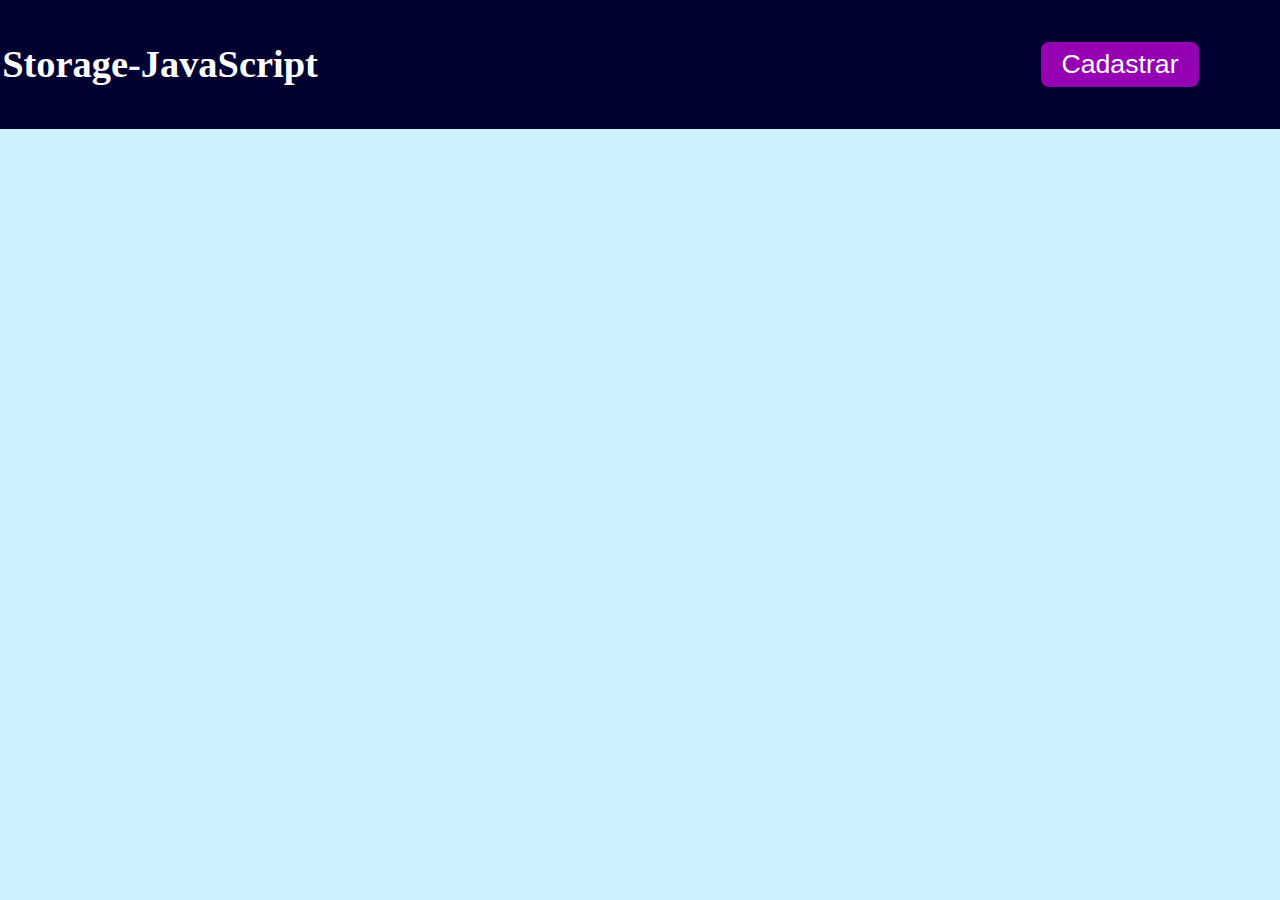
<file: index.html>
<!DOCTYPE html>
<html lang="en">
<head>
    <meta charset="UTF-8">
    <meta name="viewport" content="width=device-width, initial-scale=1.0">
    <title>Document</title>
    <link rel="stylesheet" href="style.css">
</head>
<body>
    <header>
        <div class="headerDivs" style="font-size: 1.2em;">
            <h1 >Storage-JavaScript</h1>
        </div>
        <div class="headerDivs">

        </div>
        <div class="headerDivs">
            <button onclick="openModal()"><p>Cadastrar</p></button>
        </div>

    </header>

    <div class="modal-overlay" id="modal">
        <div class="modal-content">
            <h1>Cadastro</h1>
            <form method="GET" action="javascript: Save_datas();" >
                <label for="">Nome</label>
                <input type="text" id="Nome">
                <label for="">Email</label>
                <input type="email" id="Email">
                <label for="">Telefone</label>
                <input type="tel" required id="telefone" placeholder="(xx) x xxxx-xxxx" oninput="mascara_telefone()" maxlength="16">
                <label for="">CPF</label>
                <input required type="text" placeholder="xxx.xxx.xxx-xx" id="CPF" oninput="mascara_CPF()" maxlength="14">
                <label for="">Senha</label>
                <input type="password" id="Senha" required>
                <input type="submit" value="Salvar">
            </form>
        </div>
      </div>

    <script src="script.js"></script>
</body>
</html>
</file>
<file: style.css>
*{
    margin: 0;
    padding: 0;
    border: 0;
    box-sizing: border-box;
}
a{
    text-decoration: none;
}

body{
    width: 100vw;
    height: 100vh;
    display: grid;
    grid-template-rows: 1fr 6fr;
    background-color: rgb(204, 242, 253);

}

/* #BodyPerfil{
    width: 100vw;
    height: 100vh;
    display: grid;
    grid-template-rows: 2fr 3fr;
    background-color: rgb(204, 242, 253);
} */
header{

    background-color: rgb(0, 0, 49);
    display: grid;
    grid-template-columns: 1fr 2fr 1fr;

}
.headerDivs{
    display: grid;
    height: 100%;
    color: #fff;
    align-items: center;
    justify-content: center;
    grid-auto-flow: column;

}
.headerDivs p{
    padding: 7px 20px;
    font-size: 2em;
    color: #fff;
}
.headerDivs button{
    margin: 0 20px;
    background-color: #9500b3;
    border-radius: 8px;
    cursor: pointer;
}
.headerDivs a{
    padding: 5px 30px;
    background-color: #9500b3;
    border-radius: 8px;
    cursor: pointer;
}
.modal-overlay {
    display: none;
    position: fixed;
    top: 0;
    left: 0;
    width: 100%;
    height: 100%;
    background: rgba(0, 0, 0, 0.5);
    justify-content: center;
    align-items: center;
    z-index: 999;
}
.modal-content {
    background: white;
    padding: 20px;
    border-radius: 8px;
    width: 100%;
    text-align: center;
    box-shadow: 0 4px 6px rgba(0, 0, 0, 0.1);
}
.modal-content h1 {
    margin: 10%;
}
.modal-content form {
    width: 400px;
    height: 300px;
    display: grid;
    grid-template-columns: 1fr 2fr;
}
.modal-content label {
    text-align: center;
}

.modal-content input{
    height: 50%;
    padding: 0 5px;
    border-radius: 8px;
    background-color: rgb(148, 148, 148);
    color: #fff;
}
.modal-content input[type=submit]{
    background-color: #007bff;
    color: white;
    width: 100%;
    border: none;
    padding: 10px 20px;
    border-radius: 5px;
    cursor: pointer;
    grid-column: span 2;
}
.modal-content h2 {
    margin: 0 0 15px;
}
.modal-content p {
    margin: 0 0 20px;
}

.modal-content button:hover {
    background-color: #163352;
}



/* PERFIL */

#ProfileContainer{
    display: grid;
    align-items: center;
    justify-content: center;
    height: 100%;
    
}
#Profile{
    width: 1200px;
    height: 90%;
    border-radius: 8px;
    background-color: #fff;
    display: grid;
    grid-template-rows: 1fr 3fr;
}

#imgProfile{
    text-align: center;
}
#imgProfile img{
    width: 200px;
}
#message{
    display: grid;
    align-items: center;
    justify-content: center;
    grid-template-rows: 1fr 4fr;
    font-size: 1.5em;
}
#GridShow{
    width: 100%;
    height: 100%;
    display: grid;
}

.DivsGridShow{
    display: grid;
    justify-content: center;
    grid-template-columns: 1fr 2fr;
    align-items: center;
    text-align: center;
    color: #000000;
    font-size: 1.5em;

}
#NomeProfile{
    display: grid;
    justify-content: center;
    align-items: center;
    text-align: center;
    color: #000000;
    font-size: 1.5em;
}
</file>
